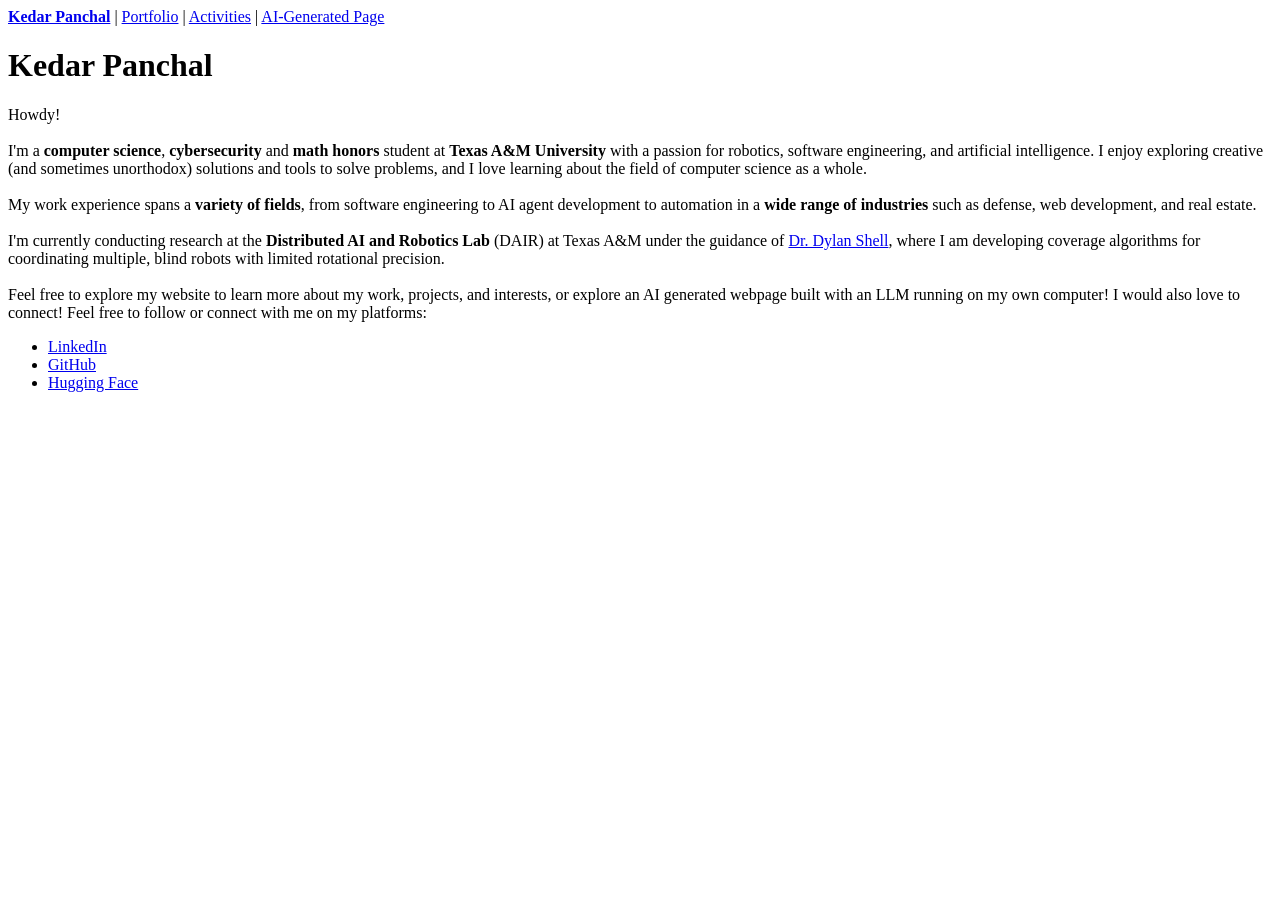
<file: index.html>
<!DOCTYPE HTML PUBLIC "-//W3C//DTD HTML 4.01 Transitional//EN">
<html>
    <head>
        <title>Kedar Panchal</title>
        <meta http-equiv="Content-Type" content="text/html; charset=iso-8859-1">
    </head>
    
    <body>
        <!-- This is a navbar that will be present on all pages of the website. -->
        <!-- TODO: When I'm allowed to use CSS and JS, replace with a web component -->
        <span>
            <a href="index.html" target="_self"><strong>Kedar Panchal</strong></a> | 
            <a href="portfolio.html" target="_self">Portfolio</a> | 
            <a href="activities.html" target="_self">Activities</a> | 
            <a href="genai.html" target="_self">AI-Generated Page</a>
        </span>
        <h1>Kedar Panchal</h1>
        <span>
            Howdy!<br><br>
            
            I'm a <strong>computer science</strong>, <strong>cybersecurity</strong> 
            and <strong>math honors</strong> student at <strong>Texas A&M University</strong> 
            with a passion for robotics, software engineering, and artificial 
            intelligence. I enjoy exploring creative (and sometimes unorthodox) 
            solutions and tools to  solve problems, and I love learning about the 
            field of computer science as a whole.<br><br>
            
            My work experience spans a <strong>variety of fields</strong>, from
            software engineering to AI agent development to automation in a 
            <strong>wide range of industries</strong> such as defense, web 
            development, and real estate.<br><br>
            
            I'm currently conducting research at the <strong>Distributed AI and Robotics Lab</strong>
            (DAIR) at Texas A&M under the guidance of 
            <a href="https://cse-robotics.engr.tamu.edu/dshell/index.html">Dr. Dylan Shell</a>,
            where I am developing coverage algorithms for coordinating multiple, blind robots 
            with limited rotational precision.<br><br>
    
            Feel free to explore my website to learn more about my work, projects, 
            and interests, or explore an AI generated webpage built with an LLM 
            running on my own computer!

            I would also love to connect! Feel free to follow or connect with me
            on my platforms:
            <ul>
                <li><a href="https://www.linkedin.com/in/kedarpanchal" target="_blank">LinkedIn</a></li>
                <li><a href="https://www.github.com/KedarPanchal" target="_blank">GitHub</a></li>
                <li><a href="https://www.huggingface.co/KedarPanchal" target="_blank">Hugging Face</a></li>
            </ul>
        </span>
    </body>
</html>
</file>
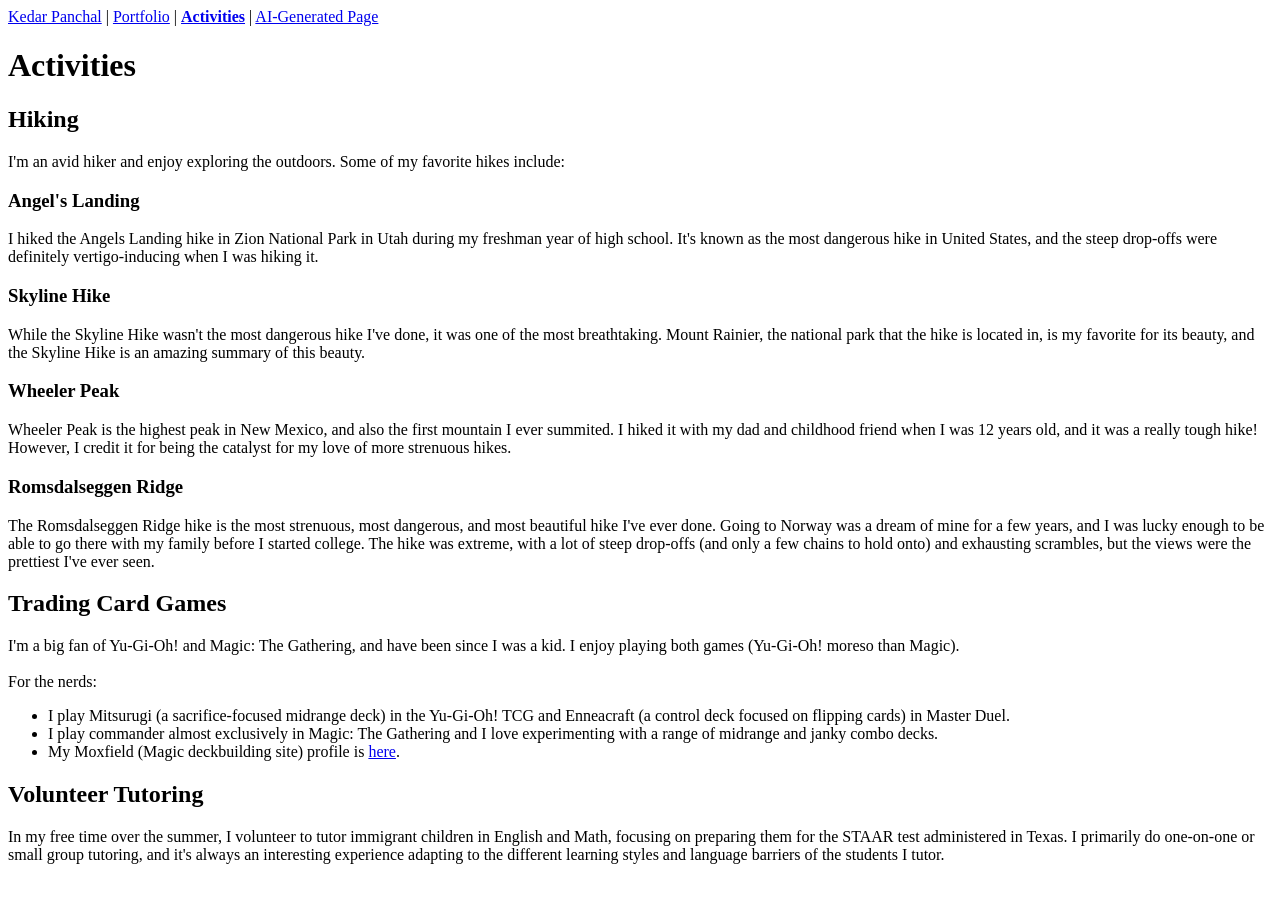
<file: activities.html>
<!DOCTYPE HTML PUBLIC "-//W3C//DTD HTML 4.01 Transitional//EN">
<html>
    <head>
        <title>Activities - Kedar Panchal</title>
        <meta http-equiv="Content-Type" content="text/html; charset=iso-8859-1">
    </head>

    <body>
        <!-- This is a navbar that will be present on all pages of the website. -->
        <!-- TODO: When I'm allowed to use CSS and JS, replace with a web component -->
        <span>
            <a href="index.html" target="_self">Kedar Panchal</a> | 
            <a href="portfolio.html" target="_self">Portfolio</a> | 
            <a href="activities.html" target="_self"><strong>Activities</strong></a> | 
            <a href="genai.html" target="_self">AI-Generated Page</a>
        </span>
    
        <h1>Activities</h1>
        <h2>Hiking</h2>
        I'm an avid hiker and enjoy exploring the outdoors. Some of my favorite
        hikes include:
        
        <h3>Angel's Landing</h3>
        I hiked the Angels Landing hike in Zion National Park in Utah during my
        freshman year of high school. It's known as the most dangerous hike in 
        United States, and the steep drop-offs were definitely vertigo-inducing
        when I was hiking it.

        <h3>Skyline Hike</h3>
        While the Skyline Hike wasn't the most dangerous hike I've done, it was
        one of the most breathtaking. Mount Rainier, the national park that the
        hike is located in, is my favorite for its beauty, and the Skyline Hike
        is an amazing summary of this beauty.

        <h3>Wheeler Peak</h3>
        Wheeler Peak is the highest peak in New Mexico, and also the first 
        mountain I ever summited. I hiked it with my dad and childhood friend 
        when I was 12 years old, and it was a really tough hike! However, I 
        credit it for being the catalyst for my love of more strenuous hikes.

        <h3>Romsdalseggen Ridge</h3>
        The Romsdalseggen Ridge hike is the most strenuous, most dangerous, and
        most beautiful hike I've ever done. Going to Norway was a dream of mine
        for a few years, and I was lucky enough to be able to go there with my
        family before I started college. The hike was extreme, with a lot of
        steep drop-offs (and only a few chains to hold onto) and exhausting 
        scrambles, but the views were the prettiest I've ever seen.

        <h2>Trading Card Games</h2>
        I'm a big fan of Yu-Gi-Oh! and Magic: The Gathering, and have been 
        since I was a kid. I enjoy playing both games (Yu-Gi-Oh! moreso than 
        Magic).<br><br>

        For the nerds:
        <ul>
            <li>I play Mitsurugi (a sacrifice-focused midrange deck) in the
                Yu-Gi-Oh! TCG and Enneacraft (a control deck focused on 
                flipping cards) in Master Duel.</li>
            <li>I play commander almost exclusively in Magic: The Gathering and
                I love experimenting with a range of midrange and janky combo
                decks.</li>
            <li>My Moxfield (Magic deckbuilding site) profile is 
                <a href="https://moxfield.com/users/PhrozenPepper" target="_blank">here</a>.</li>
        </ul>

        <h2>Volunteer Tutoring</h2>
        In my free time over the summer, I volunteer to tutor immigrant 
        children in English and Math, focusing on preparing them for the
        STAAR test administered in Texas. I primarily do one-on-one or small
        group tutoring, and it's always an interesting experience adapting to
        the different learning styles and language barriers of the students I
        tutor.
    </body>
</html>
</file>
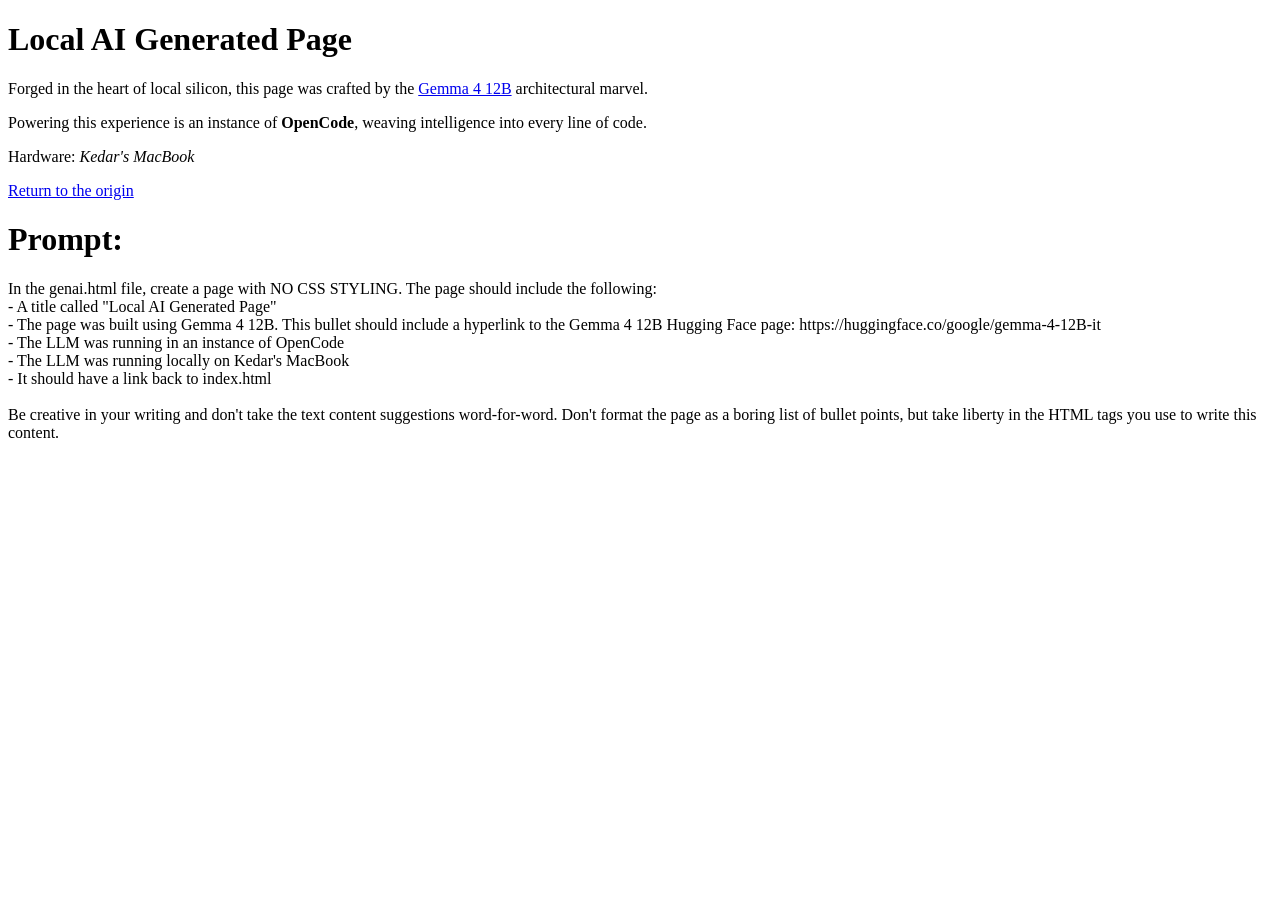
<file: genai.html>
<!DOCTYPE html>
<html lang="en">
<head>
    <meta charset="UTF-8">
    <title>Local AI Generated Page</title>
</head>
<body>
    <header>
        <h1>Local AI Generated Page</h1>
    </header>

    <main>
        <section>
            <p>
                Forged in the heart of local silicon, this page was crafted by the 
                <a href="https://huggingface.co/google/gemma-4-12B-it">Gemma 4 12B</a> 
                architectural marvel.
            </p>
        </section>

        <article>
            <p>
                Powering this experience is an instance of <strong>OpenCode</strong>, 
                weaving intelligence into every line of code.
            </p>
        </article>

        <footer>
            <p>
                Hardware: <em>Kedar's MacBook</em>
            </p>
            <p>
                <a href="index.html">Return to the origin</a>
            </p>
        </footer>
    </main>
    <h1>Prompt:</h1>
        In the genai.html file, create a page with NO CSS STYLING. The page should include the following:<br>
        - A title called "Local AI Generated Page"<br>
        - The page was built using Gemma 4 12B. This bullet should include a hyperlink to the Gemma 4 12B Hugging Face page: https://huggingface.co/google/gemma-4-12B-it<br>
        - The LLM was running in an instance of OpenCode<br>
        - The LLM was running locally on Kedar's MacBook<br>
        - It should have a link back to index.html<br><br>
        
        Be creative in your writing and don't take the text content suggestions word-for-word. Don't format the page as a boring list of bullet points, but take liberty in the HTML tags you use to write this content.
</body>
</html>
</file>
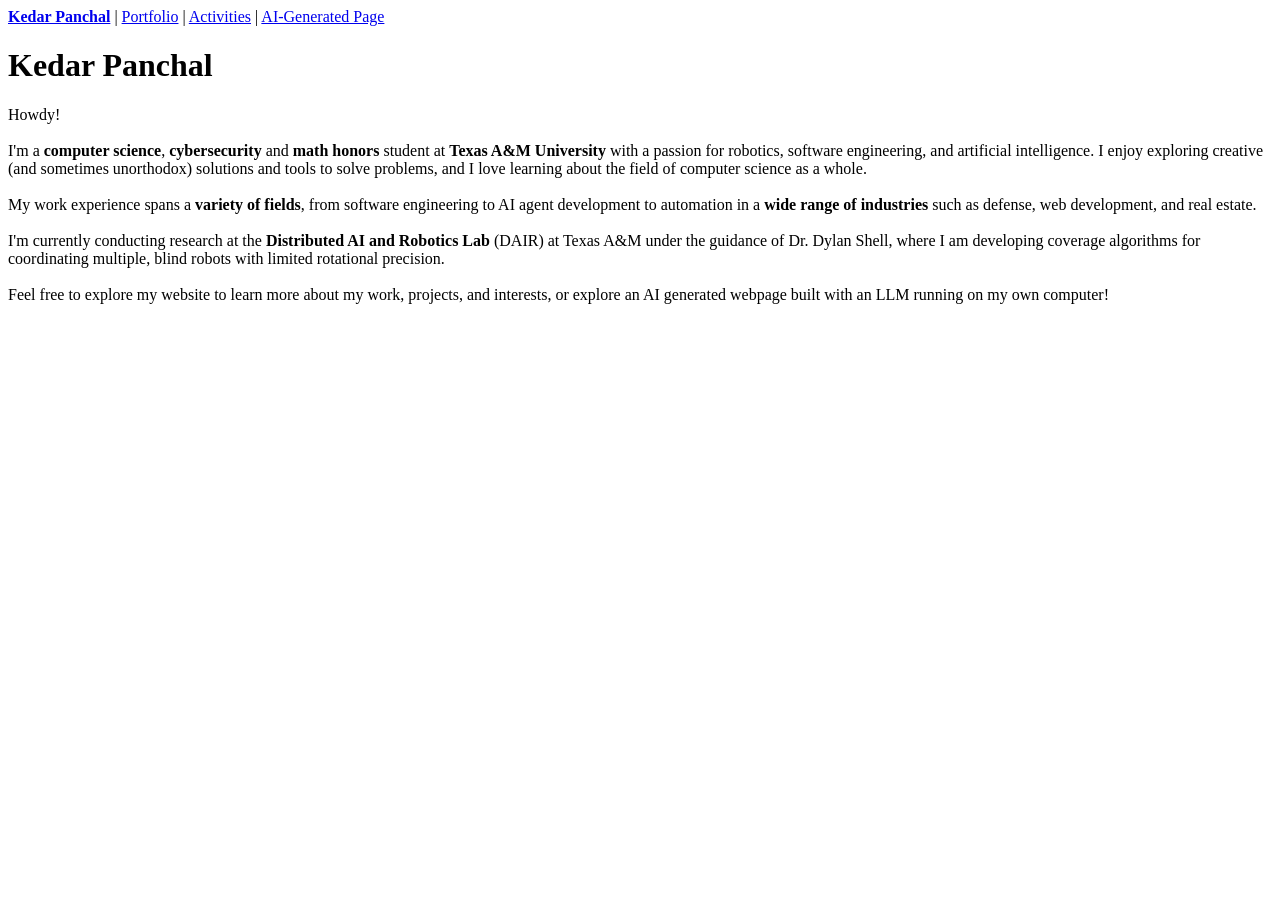
<file: index_no_css.html>
<!DOCTYPE HTML PUBLIC "-//W3C//DTD HTML 4.01 Transitional//EN">
<html>
    <head>
        <title>Kedar Panchal</title>
        <meta http-equiv="Content-Type" content="text/html; charset=iso-8859-1">
    </head>
    
    <body>
        <!-- This is a navbar that will be present on all pages of the website. -->
        <!-- TODO: When I'm allowed to use CSS and JS, replace with a web component -->
        <span>
            <a href="index.html" target="_self"><strong>Kedar Panchal</strong></a> | 
            <a href="portfolio.html" target="_self">Portfolio</a> | 
            <a href="activities.html" target="_self">Activities</a> | 
            <a href="genai.html" target="_self">AI-Generated Page</a>
        </span>
        <h1>Kedar Panchal</h1>
        <span>
            Howdy!<br><br>
            
            I'm a <strong>computer science</strong>, <strong>cybersecurity</strong> 
            and <strong>math honors</strong> student at <strong>Texas A&M University</strong> 
            with a passion for robotics, software engineering, and artificial 
            intelligence. I enjoy exploring creative (and sometimes unorthodox) 
            solutions and tools to  solve problems, and I love learning about the 
            field of computer science as a whole.<br><br>
            
            My work experience spans a <strong>variety of fields</strong>, from
            software engineering to AI agent development to automation in a 
            <strong>wide range of industries</strong> such as defense, web 
            development, and real estate.<br><br>
            
            I'm currently conducting research at the <strong>Distributed AI and Robotics Lab</strong>
            (DAIR) at Texas A&M under the guidance of Dr. Dylan Shell, where I am 
            developing coverage algorithms for coordinating multiple, blind robots 
            with limited rotational precision.<br><br>
    
            Feel free to explore my website to learn more about my work, projects, 
            and interests, or explore an AI generated webpage built with an LLM 
            running on my own computer!
        </span>
    </body>
</html>
</file>
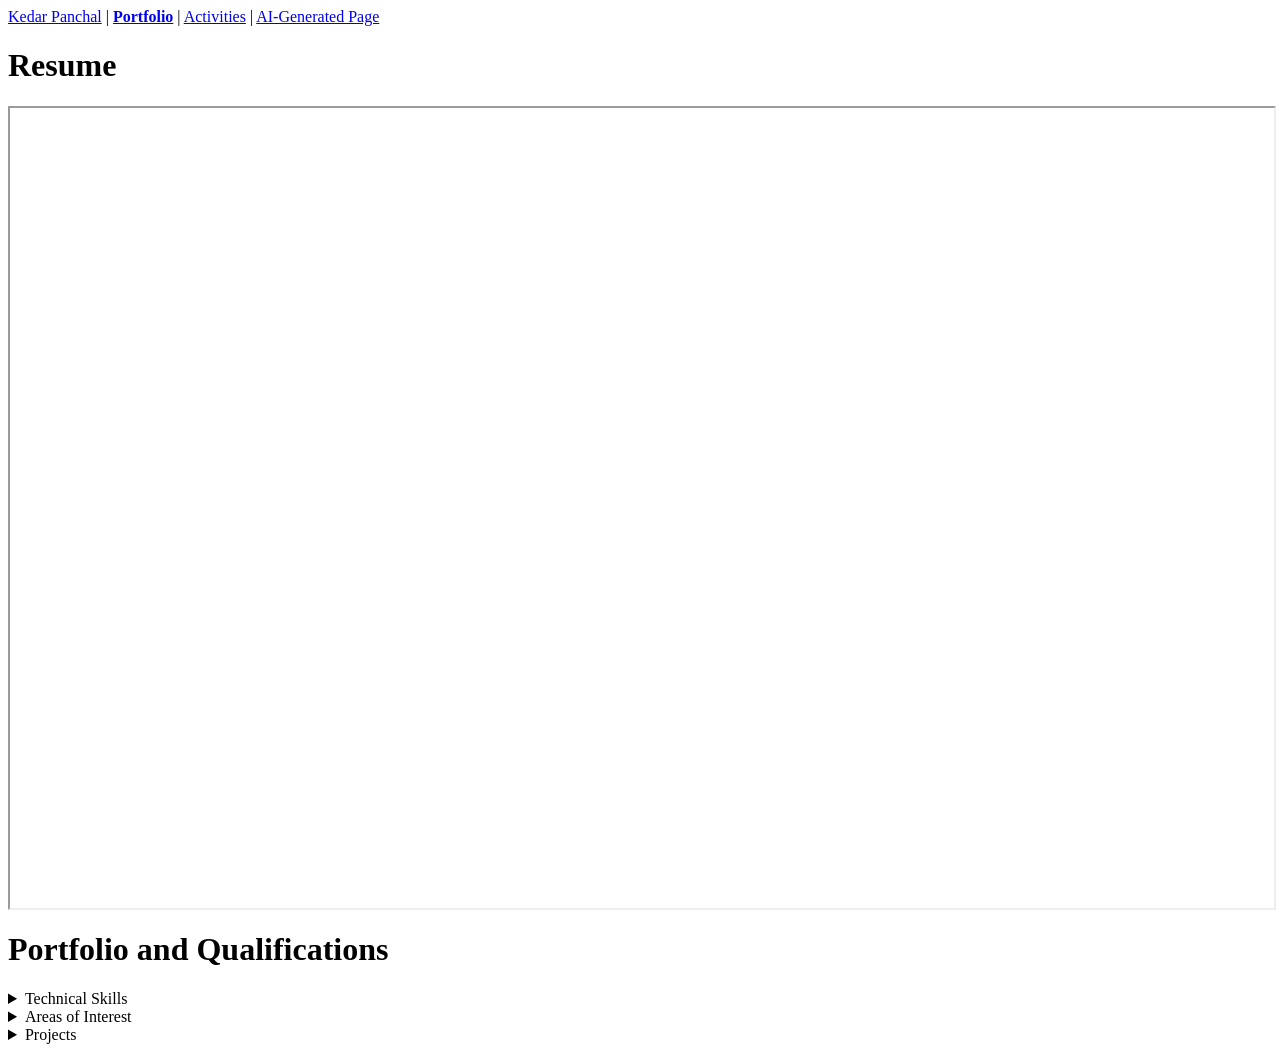
<file: portfolio.html>
<!DOCTYPE HTML PUBLIC "-//W3C//DTD HTML 4.01 Transitional//EN">
<html>
    <head>
        <title>Portfolio - Kedar Panchal</title>
        <meta http-equiv="Content-Type" content="text/html; charset=iso-8859-1">
    </head>

    <body>
        <!-- This is a navbar that will be present on all pages of the website. -->
        <!-- TODO: When I'm allowed to use CSS and JS, replace with a web component -->
        <span>
            <a href="index.html" target="_self">Kedar Panchal</a> | 
            <a href="portfolio.html" target="_self"><strong>Portfolio</strong></a> | 
            <a href="activities.html" target="_self">Activities</a> | 
            <a href="genai.html" target="_self">AI-Generated Page</a>
        </span>
        <h1>Resume</h1>
        <object data="assets/pdf/resume.pdf" type="application/pdf" width="100%" height="600px">
            <iframe src="assets/pdf/resume.pdf" width="100%" height="800px">
                Your browser does not support iframes. Please download the PDF to view it: 
                <a href="assets/pdf/resume.pdf">Download PDF</a>.
            </iframe>
        </object>
        <h1>Portfolio and Qualifications</h1>
        <details>
            <summary>Technical Skills</summary>
            I have experience in a variety of programming languages, frameworks,
            and tools across multiple domains.<br><br>

            I have experience in programming languages such as Python, C/C++, 
            Java, TypeScript, JavaScript, Bash, and HTML/CSS. I've used these
            languages along with frameworks and libraries such as React, 
            FastAPI, Next.js, LangGraph, PyTorch, and CGAL.<br><br>

            The tools I use in my work include Git, GitHub, and GitLab for 
            version control; Docker and Podman for containerization; GitHub
            Actions, GitLab CI/CD, and Ansible (with Linux) for automation;
            Redis and PostgreSQL for database management; and Vim, VS Code, and
            IntelliJ IDEA for development.
        </details>
        <details>
            <summary>Areas of Interest</summary>
            I'm still exploring my interests in computer science, but I have a
            strong interest in robotics, software engineering, and artificial 
            intelligence, with a budding interest in cryptography as well.<br><br>

            My focus in robotics is on multi-robot coverage algorithms, with my
            current research at the Distributed AI and Robotics Lab (DAIR) at 
            Texas A&M focusing on this subdomain. Most of my personal projects
            are software-oriented and use artificial intelligence for practical
            use cases that encompass the needs of many users. 
        </details>
        <details>
            <summary>Projects</summary>
            <a href="https://github.com/KedarPanchal/IMC-Prosperity-4" target="_blank"><h3>IMC Prosperity 4</h3></a>
            I analyzed commodity price data in a simulated competition with over
            18,800 teams by building a dashboard with Python and Matplotlib.
            The dashboard classified competing informed traders and detected 
            outliers by implementing k-means clustering and isolation forest 
            algorithms. The dashboard also had filtering features using Fourier
            transforms and Haar wavelet transforms to denoise noisy time-series
            data.

            <a href="https://devpost.com/software/mr-breathe" target="_blank"><h3>Mr. Breathe</h3></a>
            My team and I developed an intelligent spirometer that detected and
            classified respiratory diseases. The spirometer used an Arduino to
            collect breath data and interfaced with a Swift iOS app for 
            real-time data analysis using custom bluetooth code. The app stored
            its data using a PostreSQL database accessible through a Spring 
            Boot backend.

            <a href="https://github.com/CSCE-120-Honors-Project/Hello-World-from-Scratch" target="_blank"><h3>Hello World From Scratch</h3></a>
            As a part of Texas A&M's CSCE 120 course, my team and I developed a
            bare-metal bootloader running on a virtualized ARM Cortex A53. The
            bootloader loaded and executed a "Hello, World!" program from the 
            disk. My role in the grou pwas developing the FAT32 filesystem and
            VirtIO disk drivers, which allowed the bootloader to read and 
            execute the program from disk.

            <a href="https://github.com/KedarPanchal/GIMP-AI-Inpainting" target="_blank"><h3>GIMP AI Inpainter</h3></a>
            I developed a GIMP plugin that interfaced with a local diffusion 
            model to add AI editing capabilities to the editor. Users could 
            select an area of an image to inpaint and supply a text promp to 
            guide the inpainting process. The plugin would then run the 
            diffusion model locally and return the inpainted image to the user.
        </details>
    </body>
</html>
</file>
